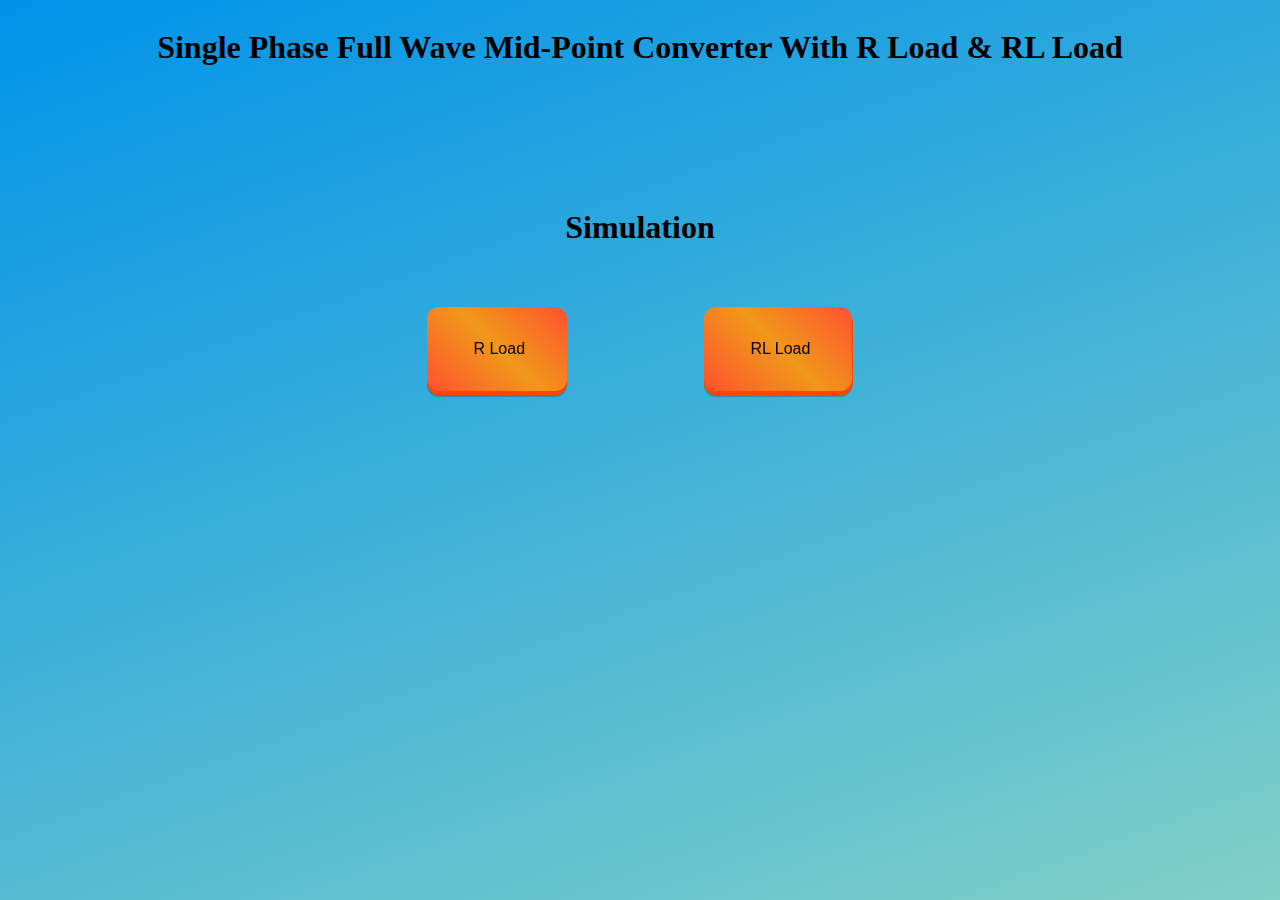
<file: simulation/index.html>
<html lang="en">
  <head>
    <meta charset="UTF-8" />
    <meta name="viewport" content="width=device-width, initial-scale=1.0" />
    <title>Single Phase Full Wave Mid-Point Converter</title>
    <style>
      body{
        /* background-image: linear-gradient(109.6deg, rgba(156, 252, 248, 1) 11.2%, rgba(110, 123, 251, 1) 91.1%); */
      /* background: linear-gradient(to right, #2196f3, #f44336); */
      /* background: linear-gradient(to right, #fc466b, #3f5efb); */
      /* background: linear-gradient(45deg, #000046, #1cb5e0); */
      /* background: linear-gradient(to bottom, #2980b9, #2c3e50); */
      background-image: linear-gradient(160deg, #0093E9 0%, #80D0C7 100%);
      }
      a{
        display: none;
      }
      .btn-bar {
        width: 700px;
        height: 60px;
        display: flex;
        align-items: center;
        justify-content: space-evenly;
        position: absolute;
      }
      .button-82-pushable {
        position: relative;
        border: none;
        background: transparent;
        padding: 0;
        cursor: pointer;
        outline-offset: 4px;
        transition: filter 250ms;
        user-select: none;
        -webkit-user-select: none;
        touch-action: manipulation;
      }

      .button-82-shadow {
        position: absolute;
        top: 0;
        left: 0;
        width: 100%;
        height: 100%;
        border-radius: 12px;
        background: hsl(0deg 10% 10% / 0.25);
        will-change: transform;
        transform: translateY(2px);
        transition: transform 600ms cubic-bezier(0.3, 0.7, 0.4, 1);
      }

      .button-82-edge {
        position: absolute;
        top: 0;
        left: 0;
        width: 100%;
        height: 100%;
        border-radius: 12px;
        /* background: linear-gradient(
                      to left,
                      hsl(133, 92%, 47%) 0%,
                      hsl(133, 84%, 39%) 0%,
                      hsl(133, 84%, 39%) 0%,
                      hsl(133, 84%, 39%) 0%
                    ); */
        background-color: #ff4500;
      }

      .button-82-front {
        display: block;
        height: 16px;
        position: relative;
        padding: 12px 27px;
        border-radius: 12px;
        font-size: 1.1rem;
        color: black;
        background-image: linear-gradient(
          45deg,
          #ff512f 0%,
          #f09819 51%,
          #ff512f 100%
        );
        will-change: transform;
        transform: translateY(-4px);
        transition: transform 600ms cubic-bezier(0.3, 0.7, 0.4, 1);
      }

      @media (min-width: 768px) {
        .button-82-front {
          font-size: 1.25rem;
          padding: 12px 42px;
        }
      }

      .button-82-pushable:hover {
        filter: brightness(110%);
        -webkit-filter: brightness(110%);
      }

      .button-82-pushable:hover .button-82-front {
        transform: translateY(-6px);
        transition: transform 250ms cubic-bezier(0.3, 0.7, 0.4, 1.5);
      }

      .button-82-pushable:active .button-82-front {
        transform: translateY(-2px);
        transition: transform 34ms;
      }

      .button-82-pushable:hover .button-82-shadow {
        transform: translateY(4px);
        transition: transform 250ms cubic-bezier(0.3, 0.7, 0.4, 1.5);
      }

      .button-82-pushable:active .button-82-shadow {
        transform: translateY(1px);
        transition: transform 34ms;
      }

      .button-82-pushable:focus:not(:focus-visible) {
        outline: none;
      }
    </style>
  </head>
  <body>
    <div class="main">
      <div class="title" style="display: flex;justify-content: center;">
        <h1>
          Single Phase Full Wave Mid-Point Converter With R Load & RL
          Load 
        </h1>
      </div>
      <div></div>

      <div class="sub-heading" style="display: flex;justify-content: center; position: relative;
      top: 100px;"><h1>

        Simulation
      </h1>
    </div>
    <div class="btn-bar-div" style="position: relative;width: 100%;display: flex;justify-content: center;
    top: 155px;">

   

      <div 
       class="btn-bar">
        <button
          
          id="check1"
          class="button-82-pushable"
          role="button"
          onclick="document.getElementById('rload').click()"
        >
          <span class="button-82-shadow"></span>
          <span class="button-82-edge"></span>
          <span
            style="
              font-size: medium;
              display: flex;
              align-items: center;
              justify-content: center;
              height: 100%;
            "
            class="button-82-front text fa fa-check"
            >&nbsp;R Load</span
          >
        </button>

        <button
          
          id="check2"
          class="button-82-pushable"
          role="button"
          onclick="document.getElementById('rlload').click()"
        >
          <span class="button-82-shadow"></span>
          <span class="button-82-edge"></span>
          <span
            style="
              font-size: medium;
              display: flex;
              align-items: center;
              justify-content: center;
              height: 100%;
            "
            class="button-82-front text fa fa-check"
            >&nbsp;RL Load</span
          >
        </button>

      </div>
      </div>
    </div>
    <a href="1 PHASE MP R Load/1 PHASE MPR.html" id="rload"></a>
    <a href="1 PHASE MP RL Load/1 PHASE MPRL.html" id="rlload"></a>
    
  <script src="../assets/js/iframeResize.js"></script></body>
</html>
</file>
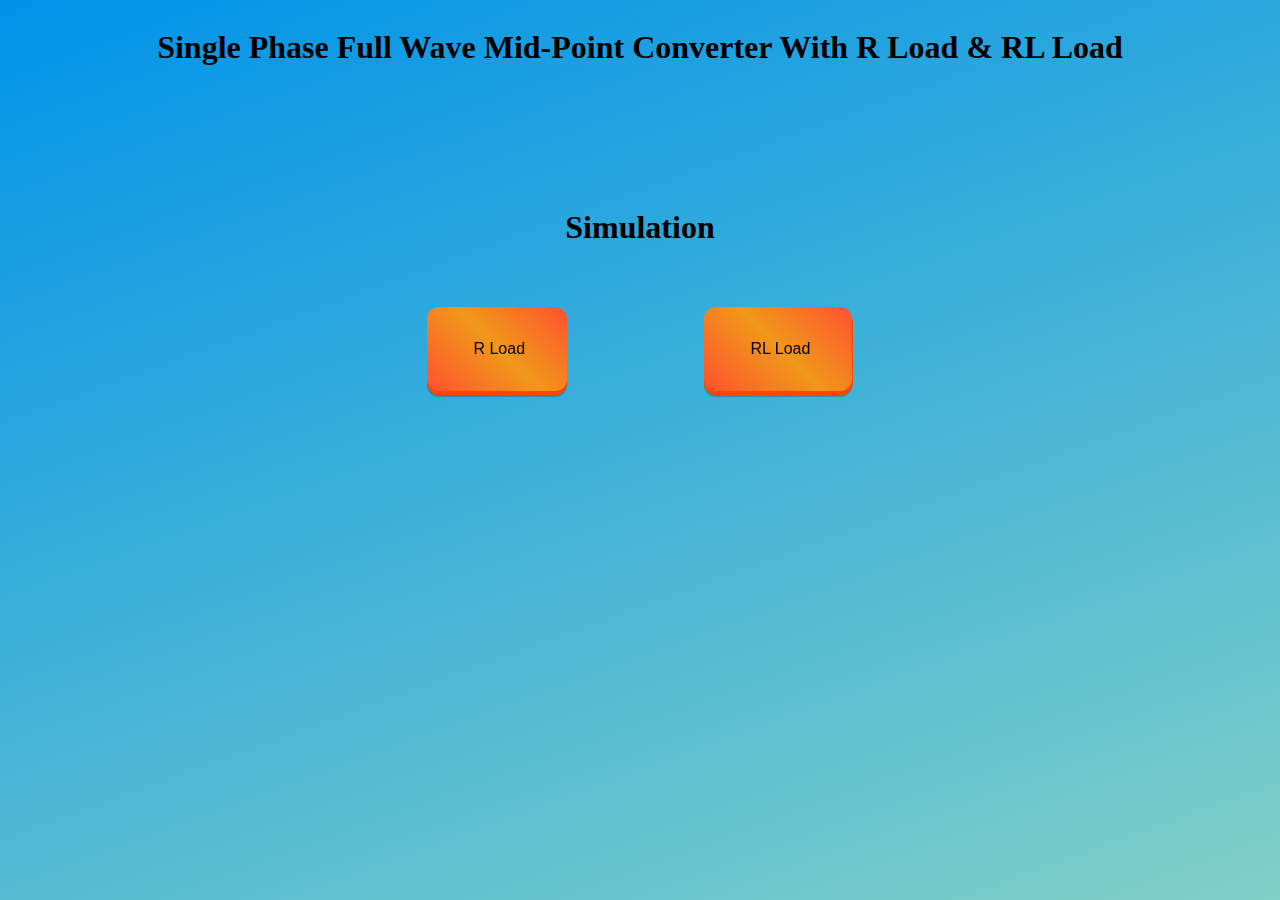
<file: experiment/simulation/index.html>
<html lang="en">
  <head>
    <meta charset="UTF-8" />
    <meta name="viewport" content="width=device-width, initial-scale=1.0" />
    <title>Single Phase Full Wave Mid-Point Converter</title>
    <style>
      body{
        /* background-image: linear-gradient(109.6deg, rgba(156, 252, 248, 1) 11.2%, rgba(110, 123, 251, 1) 91.1%); */
      /* background: linear-gradient(to right, #2196f3, #f44336); */
      /* background: linear-gradient(to right, #fc466b, #3f5efb); */
      /* background: linear-gradient(45deg, #000046, #1cb5e0); */
      /* background: linear-gradient(to bottom, #2980b9, #2c3e50); */
      background-image: linear-gradient(160deg, #0093E9 0%, #80D0C7 100%);
      }
      a{
        display: none;
      }
      .btn-bar {
        width: 700px;
        height: 60px;
        display: flex;
        align-items: center;
        justify-content: space-evenly;
        position: absolute;
      }
      .button-82-pushable {
        position: relative;
        border: none;
        background: transparent;
        padding: 0;
        cursor: pointer;
        outline-offset: 4px;
        transition: filter 250ms;
        user-select: none;
        -webkit-user-select: none;
        touch-action: manipulation;
      }

      .button-82-shadow {
        position: absolute;
        top: 0;
        left: 0;
        width: 100%;
        height: 100%;
        border-radius: 12px;
        background: hsl(0deg 10% 10% / 0.25);
        will-change: transform;
        transform: translateY(2px);
        transition: transform 600ms cubic-bezier(0.3, 0.7, 0.4, 1);
      }

      .button-82-edge {
        position: absolute;
        top: 0;
        left: 0;
        width: 100%;
        height: 100%;
        border-radius: 12px;
        /* background: linear-gradient(
                      to left,
                      hsl(133, 92%, 47%) 0%,
                      hsl(133, 84%, 39%) 0%,
                      hsl(133, 84%, 39%) 0%,
                      hsl(133, 84%, 39%) 0%
                    ); */
        background-color: #ff4500;
      }

      .button-82-front {
        display: block;
        height: 16px;
        position: relative;
        padding: 12px 27px;
        border-radius: 12px;
        font-size: 1.1rem;
        color: black;
        background-image: linear-gradient(
          45deg,
          #ff512f 0%,
          #f09819 51%,
          #ff512f 100%
        );
        will-change: transform;
        transform: translateY(-4px);
        transition: transform 600ms cubic-bezier(0.3, 0.7, 0.4, 1);
      }

      @media (min-width: 768px) {
        .button-82-front {
          font-size: 1.25rem;
          padding: 12px 42px;
        }
      }

      .button-82-pushable:hover {
        filter: brightness(110%);
        -webkit-filter: brightness(110%);
      }

      .button-82-pushable:hover .button-82-front {
        transform: translateY(-6px);
        transition: transform 250ms cubic-bezier(0.3, 0.7, 0.4, 1.5);
      }

      .button-82-pushable:active .button-82-front {
        transform: translateY(-2px);
        transition: transform 34ms;
      }

      .button-82-pushable:hover .button-82-shadow {
        transform: translateY(4px);
        transition: transform 250ms cubic-bezier(0.3, 0.7, 0.4, 1.5);
      }

      .button-82-pushable:active .button-82-shadow {
        transform: translateY(1px);
        transition: transform 34ms;
      }

      .button-82-pushable:focus:not(:focus-visible) {
        outline: none;
      }
    </style>
  </head>
  <body>
    <div class="main">
      <div class="title" style="display: flex;justify-content: center;">
        <h1>
          Single Phase Full Wave Mid-Point Converter With R Load & RL
          Load 
        </h1>
      </div>
      <div></div>

      <div class="sub-heading" style="display: flex;justify-content: center; position: relative;
      top: 100px;"><h1>

        Simulation
      </h1>
    </div>
    <div class="btn-bar-div" style="position: relative;width: 100%;display: flex;justify-content: center;
    top: 155px;">

   

      <div 
       class="btn-bar">
        <button
          
          id="check1"
          class="button-82-pushable"
          role="button"
          onclick="document.getElementById('rload').click()"
        >
          <span class="button-82-shadow"></span>
          <span class="button-82-edge"></span>
          <span
            style="
              font-size: medium;
              display: flex;
              align-items: center;
              justify-content: center;
              height: 100%;
            "
            class="button-82-front text fa fa-check"
            >&nbsp;R Load</span
          >
        </button>

        <button
          
          id="check2"
          class="button-82-pushable"
          role="button"
          onclick="document.getElementById('rlload').click()"
        >
          <span class="button-82-shadow"></span>
          <span class="button-82-edge"></span>
          <span
            style="
              font-size: medium;
              display: flex;
              align-items: center;
              justify-content: center;
              height: 100%;
            "
            class="button-82-front text fa fa-check"
            >&nbsp;RL Load</span
          >
        </button>

      </div>
      </div>
    </div>
    <a href="1 PHASE MP R Load/1 PHASE MPR.html" id="rload"></a>
    <a href="1 PHASE MP RL Load/1 PHASE MPRL.html" id="rlload"></a>
    
  </body>
</html>
</file>
